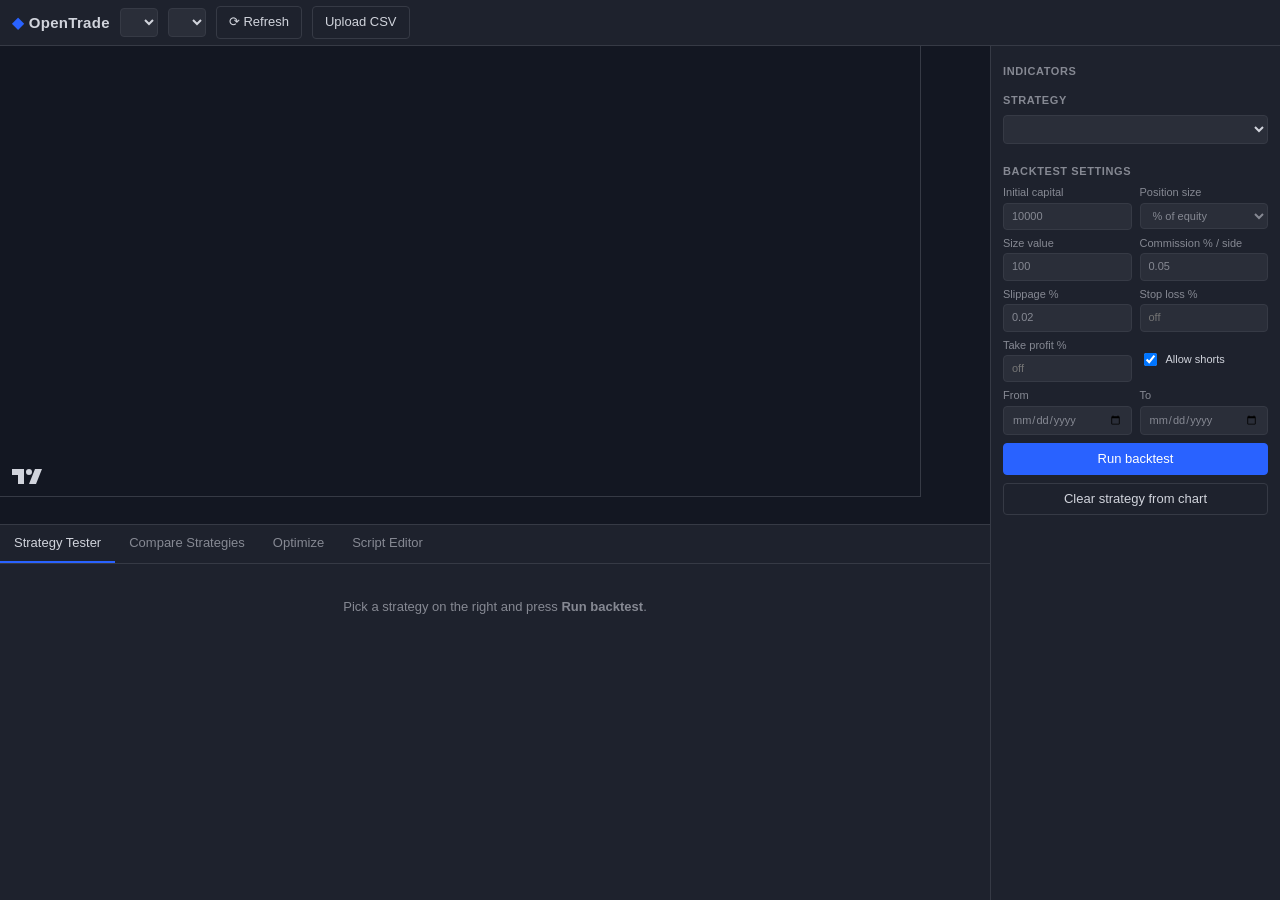
<file: static/index.html>
<!doctype html>
<html lang="en">
<head>
  <meta charset="utf-8">
  <meta name="viewport" content="width=device-width, initial-scale=1">
  <title>OpenTrade</title>
  <link rel="stylesheet" href="/static/style.css">
  <script src="/static/vendor/lightweight-charts.standalone.production.js"></script>
</head>
<body>
<header class="topbar">
  <div class="brand"><span class="logo">◆</span> OpenTrade</div>
  <select id="symbol" title="Symbol"></select>
  <select id="interval" title="Timeframe"></select>
  <button class="btn ghost" id="refreshData" title="Download the latest prices from Yahoo Finance">⟳ Refresh</button>
  <label class="btn ghost" title="Upload a CSV with time,open,high,low,close,volume">
    Upload CSV <input type="file" id="csvUpload" accept=".csv" hidden>
  </label>
  <div class="ohlc" id="ohlc"></div>
  <div class="spacer"></div>
  <span class="status" id="status"></span>
</header>

<main class="layout">
  <section class="charts">
    <div id="priceChart" class="chart-main"></div>
    <div id="panes"></div>

    <div class="bottom">
      <nav class="tabs" id="tabs">
        <button data-tab="tester" class="active">Strategy Tester</button>
        <button data-tab="compare">Compare Strategies</button>
        <button data-tab="optimize">Optimize</button>
        <button data-tab="editor">Script Editor</button>
      </nav>

      <div class="tab-body" id="tab-tester">
        <div class="empty" id="testerEmpty">Pick a strategy on the right and press <b>Run backtest</b>.</div>
        <div id="testerContent" hidden>
          <div class="metrics" id="metrics"></div>
          <div class="split">
            <div id="equityChart" class="chart-equity"></div>
            <div class="trades-wrap"><table class="grid" id="tradesTable"></table></div>
          </div>
          <div class="warnings" id="btWarnings"></div>
        </div>
      </div>

      <div class="tab-body" id="tab-compare" hidden>
        <div class="row">
          <div id="compareList" class="chips"></div>
          <button class="btn primary" id="compareRun">Compare</button>
        </div>
        <div id="compareChart" class="chart-equity"></div>
        <div class="table-wrap"><table class="grid" id="compareTable"></table></div>
      </div>

      <div class="tab-body" id="tab-optimize" hidden>
        <div class="row">
          <select id="optStrategy"></select>
          <select id="optSort">
            <option value="sharpe">Sort: Sharpe</option>
            <option value="total_return_pct">Sort: Return %</option>
            <option value="profit_factor">Sort: Profit factor</option>
            <option value="max_drawdown_pct">Sort: Smallest drawdown</option>
            <option value="win_rate_pct">Sort: Win rate</option>
          </select>
          <button class="btn primary" id="optRun">Run grid search</button>
        </div>
        <p class="hint">For each parameter enter a list (<code>10, 20, 30</code>) or a range <code>start:end:step</code> (<code>10:50:10</code>). Leave blank to keep the default.</p>
        <div id="optGrid" class="form-grid"></div>
        <div class="table-wrap"><table class="grid" id="optTable"></table></div>
      </div>

      <div class="tab-body editor-tab" id="tab-editor" hidden>
        <div class="row">
          <select id="edFile"></select>
          <button class="btn ghost" id="edNew">New…</button>
          <div class="spacer"></div>
          <button class="btn ghost" id="edDelete">Delete</button>
          <button class="btn ghost" id="edSave">Save</button>
          <button class="btn primary" id="edRun">Save &amp; Apply</button>
        </div>
        <div class="editor">
          <pre class="gutter" id="edGutter">1</pre>
          <textarea id="edCode" spellcheck="false" wrap="off"></textarea>
        </div>
        <div class="console" id="edConsole"></div>
      </div>
    </div>
  </section>

  <aside class="sidebar">
    <h3>Indicators</h3>
    <div id="indicatorList" class="list"></div>

    <h3>Strategy</h3>
    <select id="strategySelect"></select>
    <div id="strategyInputs" class="form-grid"></div>

    <h3>Backtest settings</h3>
    <div class="form-grid" id="settings">
      <label>Initial capital<input type="number" name="initial_capital" value="10000"></label>
      <label>Position size
        <select name="size_type">
          <option value="percent_equity">% of equity</option>
          <option value="fixed_cash">Fixed cash</option>
          <option value="fixed_qty">Fixed quantity</option>
          <option value="risk_percent">% equity risked (needs stop)</option>
        </select>
      </label>
      <label>Size value<input type="number" name="size_value" value="100" step="any"></label>
      <label>Commission % / side<input type="number" name="commission_pct" value="0.05" step="any"></label>
      <label>Slippage %<input type="number" name="slippage_pct" value="0.02" step="any"></label>
      <label>Stop loss %<input type="number" name="stop_loss_pct" placeholder="off" step="any"></label>
      <label>Take profit %<input type="number" name="take_profit_pct" placeholder="off" step="any"></label>
      <label class="check"><input type="checkbox" name="allow_short" checked> Allow shorts</label>
      <label>From<input type="date" name="start"></label>
      <label>To<input type="date" name="end"></label>
    </div>
    <button class="btn primary wide" id="runBacktest">Run backtest</button>
    <button class="btn ghost wide" id="clearStrategy">Clear strategy from chart</button>
  </aside>
</main>

<div class="modal" id="paramModal" hidden>
  <div class="modal-card">
    <h3 id="paramTitle">Settings</h3>
    <div id="paramForm" class="form-grid"></div>
    <div class="row end">
      <button class="btn ghost" id="paramCancel">Cancel</button>
      <button class="btn primary" id="paramApply">Apply</button>
    </div>
  </div>
</div>

<script src="/static/app.js"></script>
</body>
</html>
</file>
<file: static/style.css>
:root {
  --bg: #131722; --panel: #1e222d; --panel-2: #2a2e39; --border: #363a45;
  --text: #d1d4dc; --muted: #868993; --accent: #2962ff; --up: #26a69a; --down: #ef5350;
  --mono: ui-monospace, SFMono-Regular, Menlo, Consolas, monospace;
}
* { box-sizing: border-box; }
html, body { margin: 0; height: 100%; background: var(--bg); color: var(--text);
  font: 13px/1.4 -apple-system, BlinkMacSystemFont, "Segoe UI", Roboto, sans-serif; }
button, input, select, textarea { font: inherit; color: inherit; }
code { font-family: var(--mono); background: var(--panel-2); padding: 0 4px; border-radius: 3px; }

.topbar { display: flex; align-items: center; gap: 10px; height: 46px; padding: 0 12px;
  background: var(--panel); border-bottom: 1px solid var(--border); }
.brand { font-weight: 700; font-size: 15px; letter-spacing: .3px; }
.logo { color: var(--accent); }
.ohlc { font-family: var(--mono); font-size: 12px; color: var(--muted); white-space: nowrap; overflow: hidden; }
.ohlc b { color: var(--text); font-weight: 500; }
.spacer { flex: 1; }
.status { color: var(--muted); font-size: 12px; }
.status.err { color: var(--down); }

select, input[type=number], input[type=text], input[type=date] {
  background: var(--panel-2); border: 1px solid var(--border); border-radius: 4px; padding: 5px 8px; min-width: 0; }
.btn { border: 1px solid var(--border); background: var(--panel-2); border-radius: 4px; padding: 6px 12px;
  cursor: pointer; white-space: nowrap; }
.btn:hover { border-color: #50535e; }
.btn.primary { background: var(--accent); border-color: var(--accent); color: #fff; }
.btn.primary:hover { filter: brightness(1.1); }
.btn.ghost { background: transparent; }
.btn.wide { width: 100%; margin-top: 8px; }
.btn:disabled { opacity: .5; cursor: wait; }

.layout { display: grid; grid-template-columns: 1fr 290px; height: calc(100% - 46px); }
.charts { display: flex; flex-direction: column; min-width: 0; min-height: 0; overflow: hidden; }
.chart-main { flex: 1 1 45%; min-height: 220px; }
#panes > div { height: 130px; border-top: 1px solid var(--border); position: relative; }
.pane-label { position: absolute; left: 8px; top: 4px; z-index: 3; font-size: 11px; color: var(--muted); pointer-events: none; }

.bottom { flex: 0 0 44%; display: flex; flex-direction: column; border-top: 1px solid var(--border);
  background: var(--panel); min-height: 0; }
.tabs { display: flex; border-bottom: 1px solid var(--border); }
.tabs button { background: none; border: 0; padding: 9px 14px; cursor: pointer; color: var(--muted);
  border-bottom: 2px solid transparent; }
.tabs button.active { color: var(--text); border-bottom-color: var(--accent); }
.tab-body { flex: 1; overflow: auto; padding: 10px 12px; min-height: 0; }
.empty { color: var(--muted); padding: 24px; text-align: center; }

.metrics { display: grid; grid-template-columns: repeat(auto-fill, minmax(118px, 1fr)); gap: 6px; margin-bottom: 10px; }
.metric { background: var(--panel-2); border-radius: 4px; padding: 6px 8px; }
.metric .k { color: var(--muted); font-size: 11px; }
.metric .v { font-family: var(--mono); font-size: 14px; }
.pos { color: var(--up); } .neg { color: var(--down); }

.split { display: grid; grid-template-columns: 1.3fr 1fr; gap: 10px; }
.chart-equity { height: 200px; }
.trades-wrap, .table-wrap { max-height: 260px; overflow: auto; }
.grid { width: 100%; border-collapse: collapse; font-size: 12px; }
.grid th, .grid td { padding: 4px 8px; border-bottom: 1px solid var(--border); text-align: right; white-space: nowrap; }
.grid th { position: sticky; top: 0; background: var(--panel); color: var(--muted); font-weight: 500; cursor: default; }
.grid td:first-child, .grid th:first-child { text-align: left; }
.grid tr.best td { background: rgba(41, 98, 255, .12); }
.swatch { display: inline-block; width: 10px; height: 10px; border-radius: 2px; margin-right: 6px; vertical-align: middle; }
.warnings { color: #ffb74d; font-size: 12px; margin-top: 6px; }

.row { display: flex; gap: 8px; align-items: center; flex-wrap: wrap; margin-bottom: 8px; }
.row.end { justify-content: flex-end; margin: 12px 0 0; }
.chips { display: flex; gap: 6px; flex-wrap: wrap; flex: 1; }
.chip { display: flex; gap: 6px; align-items: center; background: var(--panel-2); border: 1px solid var(--border);
  padding: 4px 8px; border-radius: 14px; cursor: pointer; user-select: none; }
.hint { color: var(--muted); margin: 0 0 8px; }

.sidebar { background: var(--panel); border-left: 1px solid var(--border); padding: 4px 12px 16px; overflow: auto; }
.sidebar h3 { font-size: 11px; text-transform: uppercase; letter-spacing: .6px; color: var(--muted); margin: 14px 0 6px; }
.sidebar > select { width: 100%; }
.list .item { display: flex; align-items: center; gap: 6px; padding: 5px 6px; border-radius: 4px; }
.list .item:hover { background: var(--panel-2); }
.list .item .name { flex: 1; overflow: hidden; text-overflow: ellipsis; white-space: nowrap; }
.list .item .lang { font-size: 10px; color: var(--muted); border: 1px solid var(--border); border-radius: 3px; padding: 0 4px; }
.list .item button { background: none; border: 0; color: var(--muted); cursor: pointer; padding: 0 2px; }
.list .item button:hover { color: var(--text); }
.form-grid { display: grid; grid-template-columns: 1fr 1fr; gap: 6px 8px; margin-top: 6px; }
.form-grid label { display: flex; flex-direction: column; gap: 2px; font-size: 11px; color: var(--muted); }
.form-grid label.check { flex-direction: row; align-items: center; gap: 6px; color: var(--text); }
#optGrid { grid-template-columns: repeat(auto-fill, minmax(180px, 1fr)); }

.editor-tab { display: flex; flex-direction: column; }
.editor { flex: 1; display: flex; min-height: 160px; border: 1px solid var(--border); border-radius: 4px; overflow: hidden; }
.gutter { margin: 0; padding: 8px 8px; background: var(--panel-2); color: var(--muted); text-align: right;
  font: 12px/1.5 var(--mono); user-select: none; overflow: hidden; min-width: 38px; }
#edCode { flex: 1; resize: none; border: 0; outline: 0; padding: 8px; background: var(--bg);
  font: 12px/1.5 var(--mono); tab-size: 4; white-space: pre; overflow: auto; }
.console { font: 12px var(--mono); margin-top: 6px; min-height: 18px; white-space: pre-wrap; }
.console.err { color: var(--down); } .console.ok { color: var(--up); }

.modal { position: fixed; inset: 0; background: rgba(0,0,0,.5); display: grid; place-items: center; z-index: 50; }
.modal[hidden] { display: none; }
.modal-card { background: var(--panel); border: 1px solid var(--border); border-radius: 6px; padding: 16px; width: min(420px, 92vw); }
.modal-card h3 { margin: 0 0 8px; }

@media (max-width: 900px) {
  .layout { grid-template-columns: 1fr; height: auto; }
  .charts { height: 100vh; }
  .split { grid-template-columns: 1fr; }
}

/* fixes: [hidden] must win over display rules; inputs must shrink to their grid column */
[hidden], .tab-body[hidden] { display: none !important; }
.form-grid { grid-template-columns: minmax(0, 1fr) minmax(0, 1fr); }
.form-grid input, .form-grid select { width: 100%; }
.form-grid label.check input { width: auto; }

/* mode badge + first-load overlay */
.badge { font-size: 11px; color: var(--up); border: 1px solid var(--border); border-radius: 10px; padding: 2px 8px; white-space: nowrap; }
.loading { position: fixed; inset: 0; z-index: 100; display: grid; place-items: center; background: var(--bg); }
.loading-card { text-align: center; color: var(--muted); display: grid; gap: 10px; justify-items: center; max-width: 420px; padding: 16px; }
.loading-card .brand { color: var(--text); font-size: 18px; }
.spinner { width: 34px; height: 34px; border-radius: 50%; border: 3px solid var(--border); border-top-color: var(--accent); animation: spin 1s linear infinite; }
@keyframes spin { to { transform: rotate(360deg); } }
@media (prefers-reduced-motion: reduce) { .spinner { animation: none; } }
</file>
